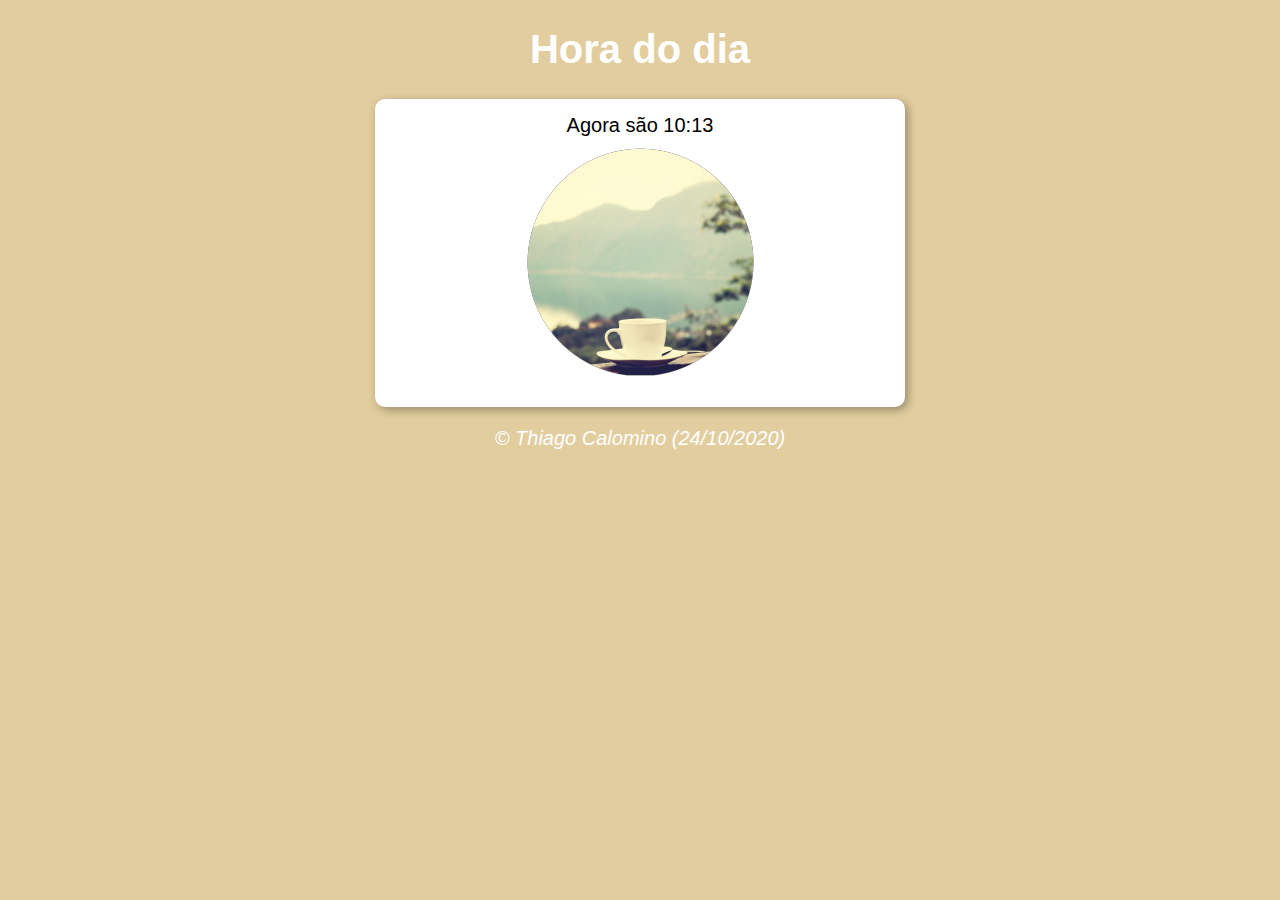
<file: index.html>
<!DOCTYPE html>
<html lang="en">
<head>
    <meta charset="UTF-8">
    <meta name="viewport" content="width=device-width, initial-scale=1.0">
    <link rel="stylesheet" href="style.css">
    <title>Dia, tarde e noite - Exercício JS</title>
</head>
<body onload="verHorario()">

    <header>
        <h1>Hora do dia</h1>
    </header>

    <section>
        
        <div id="mensagem">
            <h1></h1>
        </div>
        <div id="foto">
            <img id="imagem" src="_imagens/manha.png" alt="Foto do dia">
        </div>

    </section>
    
    <footer> <p>&copy; Thiago Calomino (24/10/2020)</p> </footer>
    <script src="app.js"></script>
    
</body>
</html>
</file>
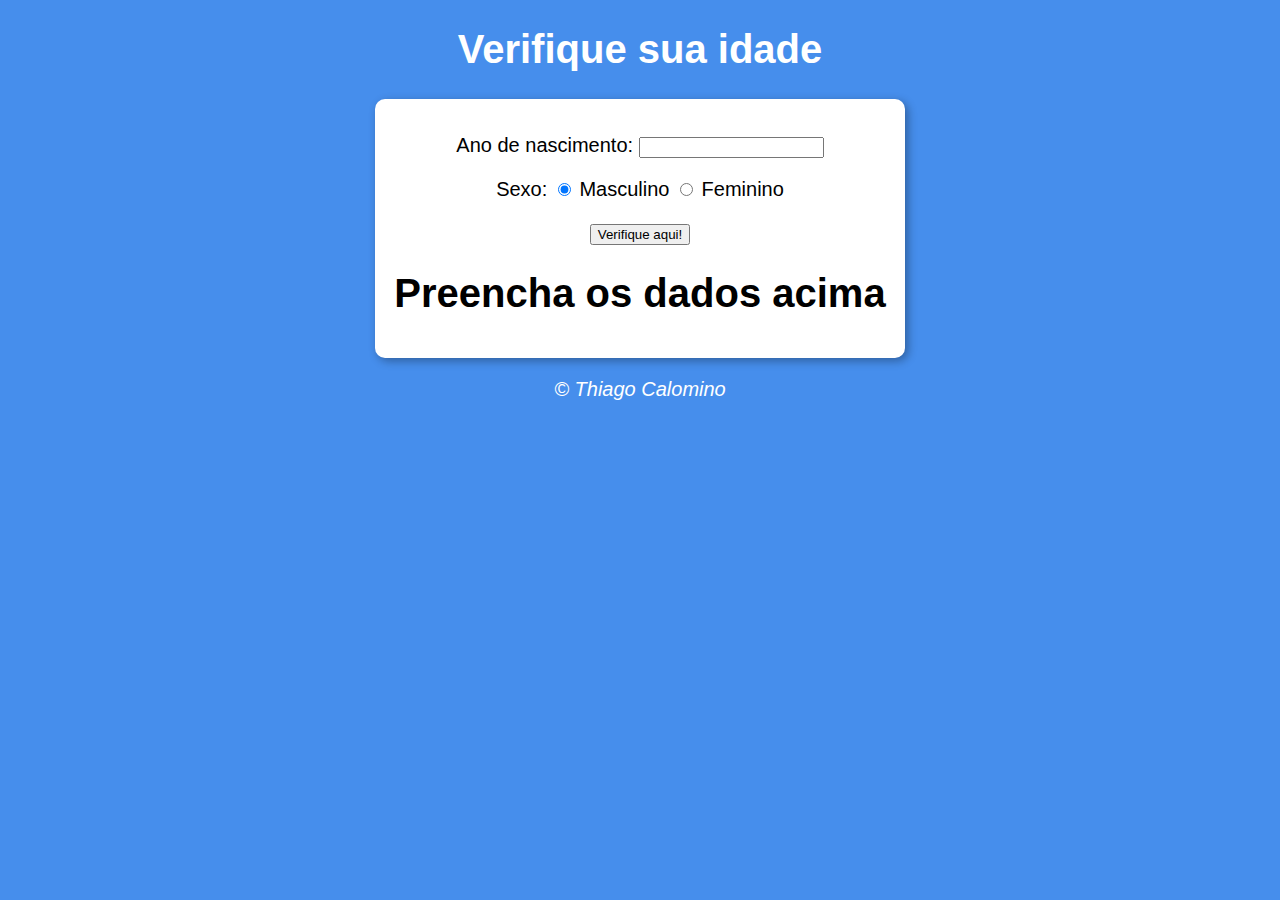
<file: CalculadoraIdade/index.html>
<!DOCTYPE html>
<html lang="en">
<head>
    <meta charset="UTF-8">
    <meta name="viewport" content="width=device-width, initial-scale=1.0">
    <link rel="stylesheet" href="style.css">
    <title>Idade - Exercício JS</title>
</head>
<body>

    <header>
        <h1>Verifique sua idade</h1>
    </header>

    <section>
        
        <div id="mensagem">  
            <p>
                Ano de nascimento:
                <input type="number" name="nascimento" id="nascimento" min="0">
            </p>

            <p>
                Sexo:
                <input type="radio" name="radsex" id="masc" checked>
                <label for="masc">Masculino</label>
                <input type="radio" name="radsex" id="fem">
                <label for="fem">Feminino</label>
            </p>

            <p>
                <input type="button" value="Verifique aqui!" id="btnIdade">
            </p>
        </div>

        <div id="resultado">
            <h1>Preencha os dados acima</h1>
        </div>
    </section>
    
    <footer>
        <p>&copy; Thiago Calomino</p>
    </footer>
    <script src="app.js"></script>
    
</body>
</html>
</file>
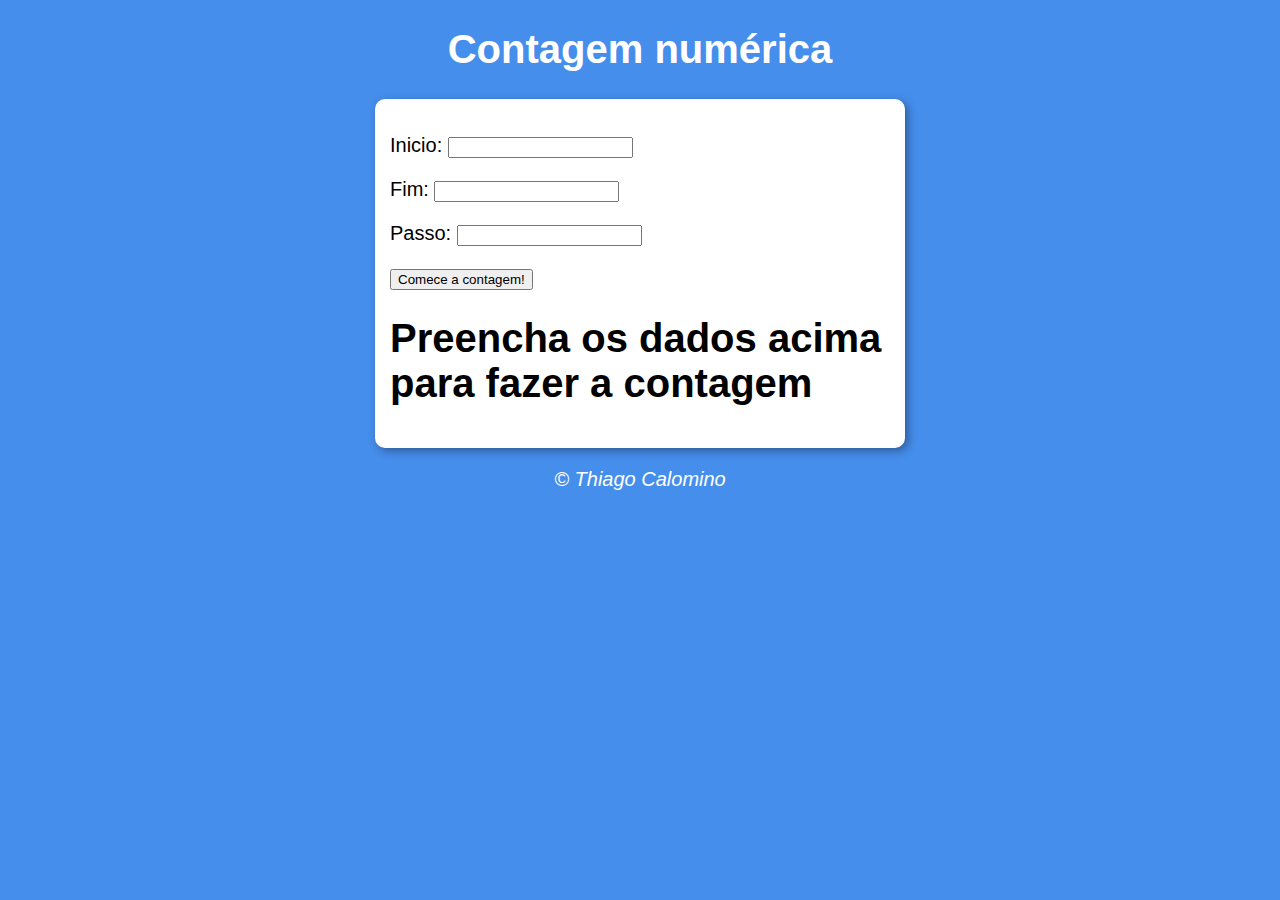
<file: Contagem/index.html>
<!DOCTYPE html>
<html lang="en">
<head>
    <meta charset="UTF-8">
    <meta name="viewport" content="width=device-width, initial-scale=1.0">
    <link rel="stylesheet" href="style.css">
    <title>Document</title>
</head>
<body>

    <header>
        <h1>Contagem numérica</h1>
    </header>

    <section>
        <div>
            <p>Inicio: <input type="number" name="txtInicio" id="inicio"></p>
            <p>Fim: <input type="number" name="txtFinal" id="final"></p>
            <p>Passo: <input type="number" name="txtPasso" id="passo"></p>
            <p><input type="button" value="Comece a contagem!" onclick="fazerContagem()"></p>
        </div>
        <div id="resultado">
            <h1>Preencha os dados acima para fazer a contagem</h1>
        </div>
    </section>

    <footer>
        <p>&copy; Thiago Calomino</p>
    </footer>

    <script src="app.js"></script>
    
</body>
</html>
</file>
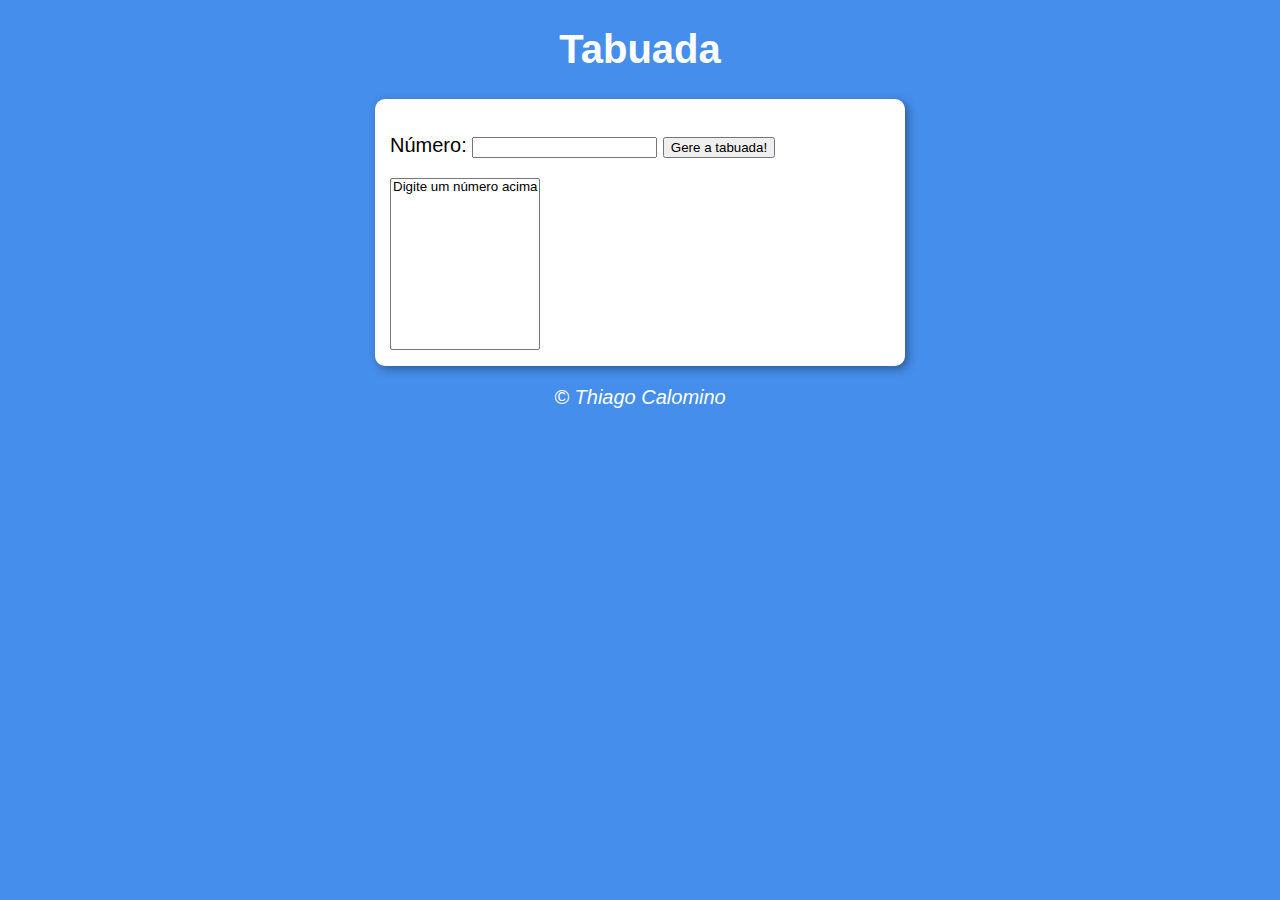
<file: Tabuada/index.html>
<!DOCTYPE html>
<html lang="en">
<head>
    <meta charset="UTF-8">
    <meta name="viewport" content="width=device-width, initial-scale=1.0">
    <link rel="stylesheet" href="style.css">
    <title>Document</title>
</head>
<body>

    <header>
        <h1>Tabuada</h1>
    </header>

    <section>
        <div>
            <p>Número: <input type="number" name="numero" id="numeroTabuada">
                <input type="button" value="Gere a tabuada!" onclick="tabuada()">
            </p>
        </div>
        <div>
            <select name="tabuada" id="selTabuada" size="10">
                <option value="">Digite um número acima</option>
            </select>
        </div>
    </section>

    <footer>
        <p>&copy; Thiago Calomino</p>
    </footer>

    <script src="app.js"></script>
    
</body>
</html>
</file>
<file: style.css>
body{
    background-color: rgb(70,142,236);
    font: normal 15pt Arial;
}

header{
    color: white;
    text-align: center;
}

section{
    background: white;
    border-radius: 10px;
    padding: 15px;
    margin: auto;
    width: 500px;
    box-shadow: 3px 3px 10px rgba(0, 0, 0, 0.329);
}

div#mensagem{
    text-align: center;
}

div#foto{
    text-align: center;
}

footer{
    color: white;
    text-align: center;
    font-style: italic;
}
</file>
<file: CalculadoraIdade/style.css>
body{
    background-color: rgb(70,142,236);
    font: normal 15pt Arial;
}

header{
    color: white;
    text-align: center;
}

section{
    background: white;
    border-radius: 10px;
    padding: 15px;
    margin: auto;
    width: 500px;
    box-shadow: 3px 3px 10px rgba(0, 0, 0, 0.329);
}

div#mensagem{
    text-align: center;
}

div#resultado{
    text-align: center;
}

footer{
    color: white;
    text-align: center;
    font-style: italic;
}
</file>
<file: Contagem/style.css>
body{
    background: rgb(70,142,236);
    font: normal 15pt Arial;
}

header{
    color: white;
    text-align: center;
}

section{
    background: white;
    border-radius: 10px;
    padding: 15px;
    width: 500px;
    margin: auto;
    box-shadow: 3px 3px 10px rgba(0, 0, 0, 0.363);
}

footer{
    color: white;
    text-align: center;
    font-style: italic;
}
</file>
<file: Tabuada/style.css>
body{
    background: rgb(70,142,236);
    font: normal 15pt Arial;
}

header{
    color: white;
    text-align: center;
}

section{
    background: white;
    border-radius: 10px;
    padding: 15px;
    width: 500px;
    margin: auto;
    box-shadow: 3px 3px 10px rgba(0, 0, 0, 0.363);
}

footer{
    color: white;
    text-align: center;
    font-style: italic;
}
</file>
